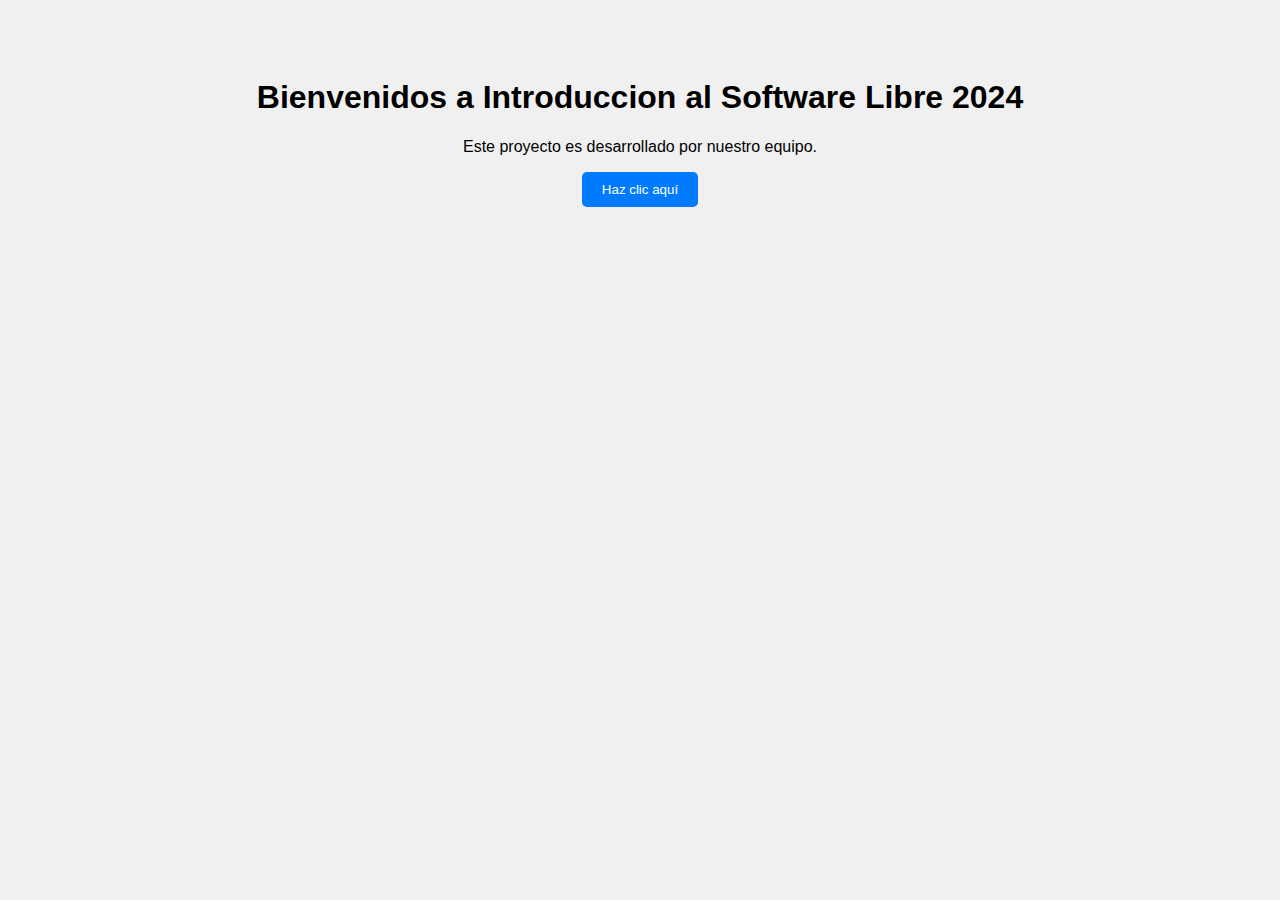
<file: index.html>
<!DOCTYPE html>
<html lang="es">

<head>
    <meta charset="UTF-8">
    <meta name="viewport" content="width=device-width, initial-scale=1.0">
    <title>Laboratorio ISL135</title>
    <link rel="stylesheet" href="css/estilos.css">
</head>
<body>
    <h1>Bienvenidos a Introduccion al Software Libre 2024</h1>
    <p id="descripcion">Este proyecto es desarrollado por nuestro equipo.</p> 
    <button id="boton">Haz clic aquí</button>
    <script src="js/script.js"></script>
</body>
</html>
</file>
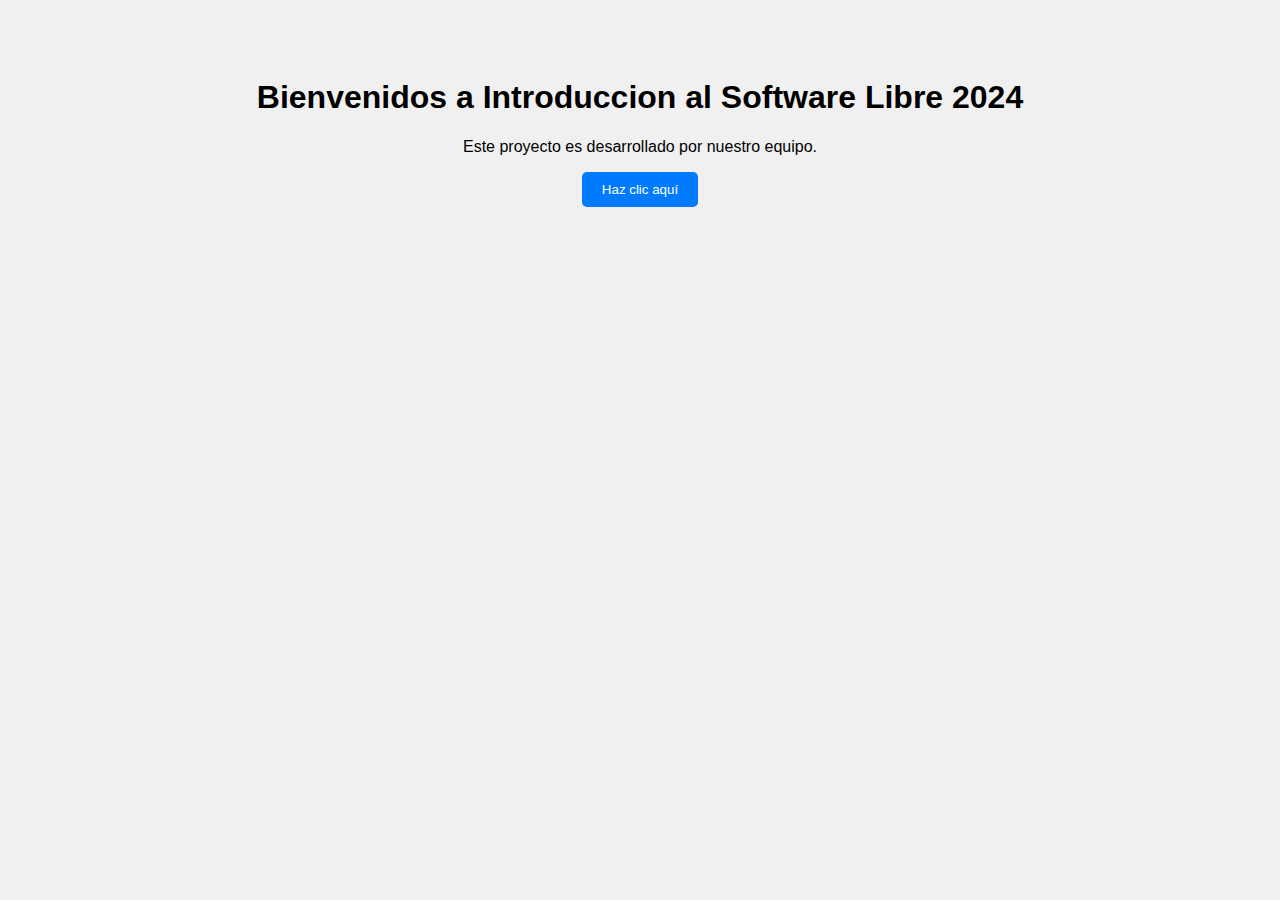
<file: index.html.html>
<!DOCTYPE html>
<html lang="es">

<head>
    <meta charset="UTF-8">
    <meta name="viewport" content="width=device-width, initial-scale=1.0">
    <title>Laboratorio ISL135</title>
    <link rel="stylesheet" href="css/estilos.css">
</head>
<body>
    <h1>Bienvenidos a Introduccion al Software Libre 2024</h1>
    <p id="descripcion">Este proyecto es desarrollado por nuestro equipo.</p> 
    <button id="boton">Haz clic aquí</button>
    <script src="js/script.js"></script>
</body>
</html>
</file>
<file: css/estilos.css>
body {
    font-family: arial, sans-serif;
    background-color: #f0f0f0;
    text-align: center;
    padding: 50px;
}


#boton {
    padding: 10px 20px;
    background-color: #007bff;
    color: white;
    border: none;
    border-radius: 5px;
    cursor: pointer;
}
</file>
